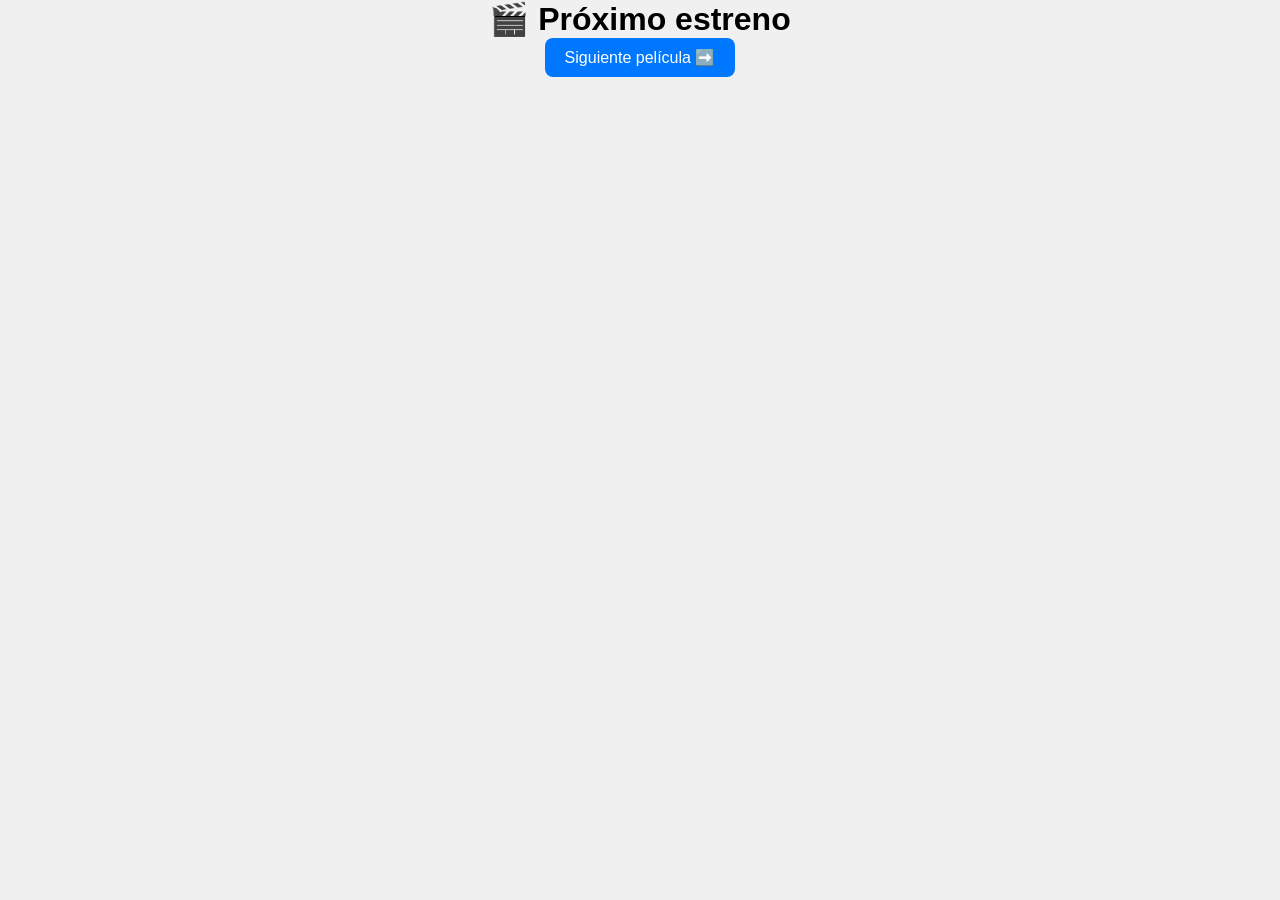
<file: index.html>
<!DOCTYPE html>
<html lang="es">
<head>
  <meta charset="UTF-8">
  <title>Película principal</title>
  <link rel="icon" href="favicon.png" type="image/png"/>
  <link rel="stylesheet" href="styles.css">
</head>
<body>

  <h1>🎬 Próximo estreno</h1>
  <div id="app"></div>

  <button onclick="goNext()">Siguiente película ➡️</button>

  <script src="script.js"></script>
</body>
</html>
</file>
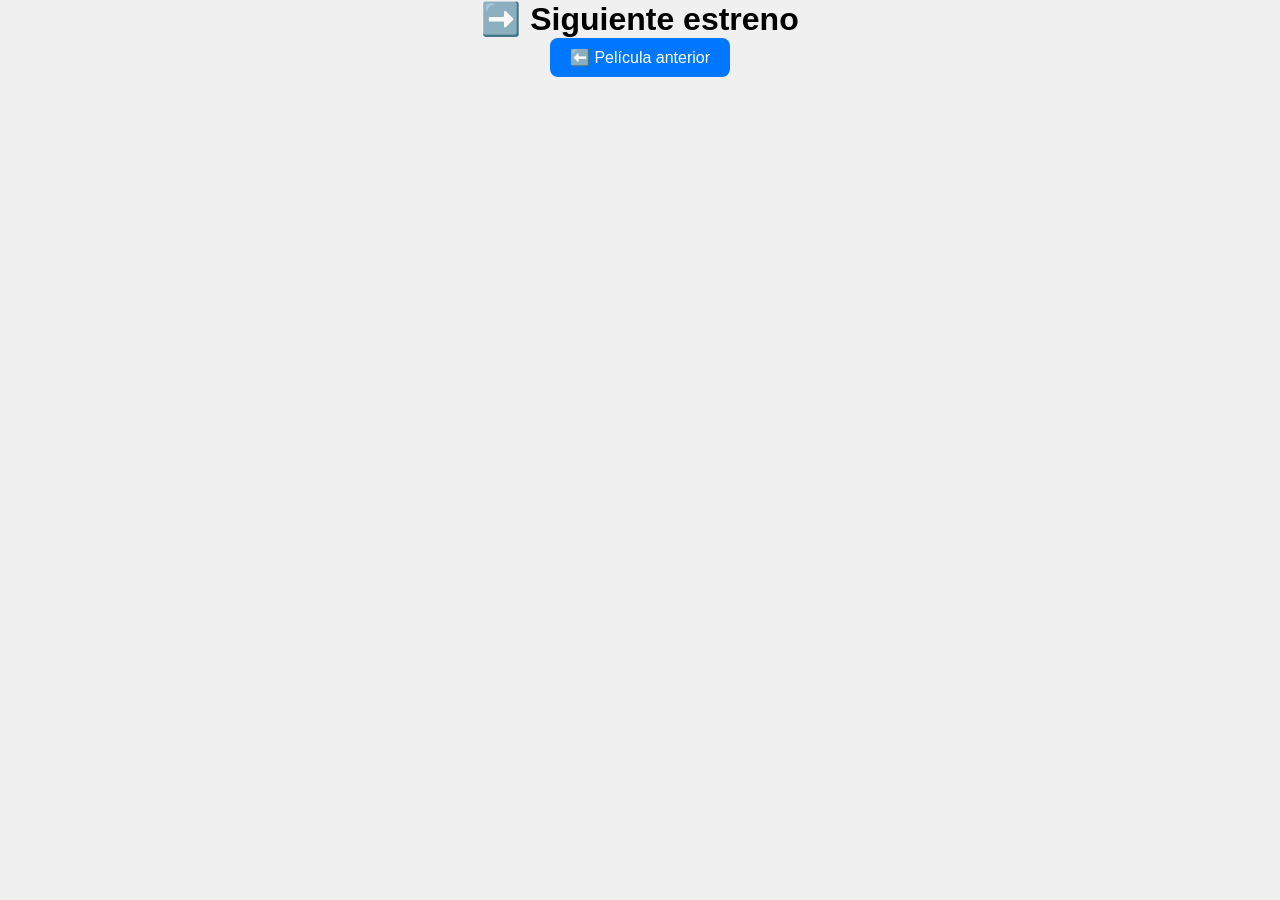
<file: next.html>
<!DOCTYPE html>
<html lang="es">
<head>
  <meta charset="UTF-8">
  <title>Siguiente estreno</title>
  <link rel="icon" href="favicon.png" type="image/png"/>
  <link rel="stylesheet" href="styles.css">
</head>
<body>

  <h1>➡️ Siguiente estreno</h1>
  <div id="app"></div>

  <button onclick="goBack()">⬅️ Película anterior</button>

  <script src="next.js"></script>
</body>
</html>
</file>
<file: styles.css>
* {
  margin: 0;
  padding: 0;
  font-family: 'Rubik', sans-serif;
}

body {
  text-align: center;
  background-color: #f0f0f0;
}

.smart_shadow{
    position: relative;
    margin: 50px auto;
    display: block;
    height: 80dvh;
    width: auto;
    aspect-ratio: 0.67;
    object-fit: contain;
    background-repeat: no-repeat;
    background-size: contain;
    border-radius: 0.5rem;
}

.smart_shadow::after{
    content: "";
    width: 80%;
    height: 80%;
    inset: 0;
    position: absolute;
    background: inherit;
    filter: drop-shadow(0px 0px 10px rgba(0, 0, 0, 0.5)) blur(400px) saturate(260%);
    z-index: -1;
    animation: oscillate 3s cubic-bezier(.17, .67, .45, 1.32) infinite alternate;
}

@keyframes oscillate {
  from { transform: scale(1, 1); }
  to { transform: scale(1.3, 1.3); }
}

.flex-row{
    display: flex;
    flex-direction: column;
    justify-content: center;
    align-items: center;
    gap: 20px;;
}

.title {
  font-size: 22px;
  font-weight: bold;
  margin-top: 20px;
}

.date {
  color: gray;
  margin-bottom: 12px;
}

.overview {
  font-size: 16px;
  max-width: 600px;
  margin: 0 auto 20px auto;
  text-align: justify;
}

button {
  padding: 10px 20px;
  font-size: 16px;
  border-radius: 0.5rem;
  border: none;
  cursor: pointer;
  background-color: #0077ff;
  color: white;
  margin-bottom: 50px;
}
button:active {
  transform: scale(1.05);
}
</file>
